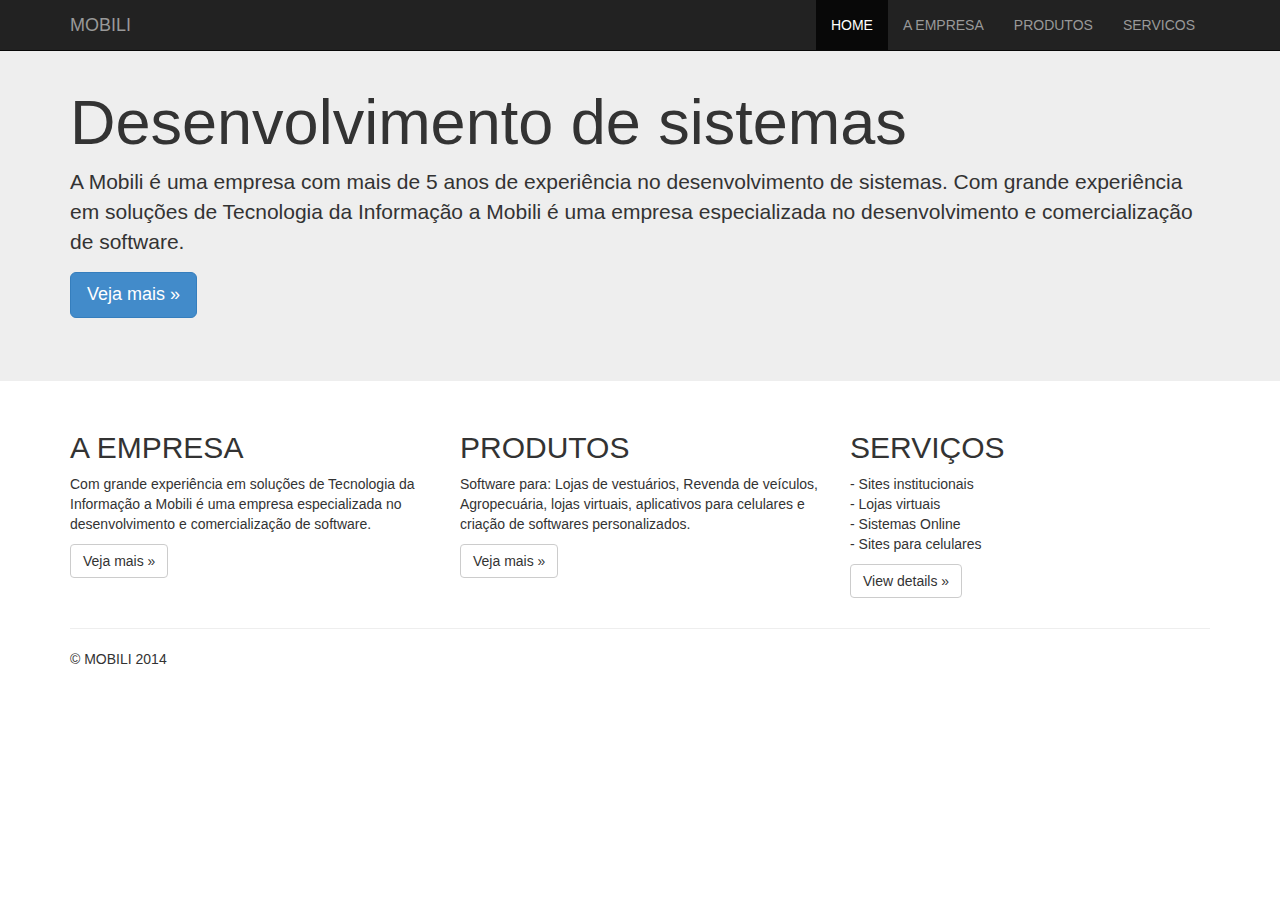
<file: Domine Web - 20 Cursos/Projeto Web/index.html>
<!DOCTYPE html><!-- doctype do HTML5 -->
<html>
	<head>
		<title>bootstrap aula</title>
		
		<!-- Importante para habilitar os recursos de Responsividade em conjunto com o CSS -->
		<meta name="viewport" content="width=device-width, initial-scale=1.0" />
		<meta http-equiv="Content-Type" content="text/html; charset=UTF-8" />
		
		<script src="http://code.jquery.com/jquery-1.10.2.min.js"></script>
        <script src="js/bootstrap.js"></script>
  		        
  		<link rel="stylesheet" href="css/bootstrap.css">
      
	</head>
	
<body>
		
    <!-- Início da barra de navegação -->
	<div class="navbar navbar-inverse navbar-fixed-top">
		<div class="container">
            
            <!-- botao utilizado para abrir menu em dispositivos resolucao menor -->
          	<button type="button" class="navbar-toggle" data-toggle="collapse" data-target=".navbar-collapse">
            	<span class="icon-bar"></span>
            	<span class="icon-bar"></span>
            	<span class="icon-bar"></span>
          	</button>
            
            <!-- logo do site -->
            <a class="navbar-brand" href="#">MOBILI</a>
			
			<!-- inicio menu -->
            <div class="navbar-collapse collapse navbar-right">
              <ul class="nav navbar-nav">
                <li class="active"><a href="#">HOME</a></li>
                <li><a href="#about">A EMPRESA</a></li>
                <li><a href="#contact">PRODUTOS</a></li>
                <li><a href="#contact">SERVICOS</a></li>
              </ul>
            </div>
            <!-- fim menu -->
            
		</div>
	</div>
	<!-- Fim da barra de navegação -->
	
   <!-- Cria area principal de marketing de um site -->
    <div class="jumbotron">
      <div class="container">
      	<br />
        <h1>Desenvolvimento de sistemas</h1>
        <p>
        	A Mobili é uma empresa com mais de 5 anos de experiência no desenvolvimento de sistemas.
        	Com grande experiência em soluções de Tecnologia da Informação a Mobili é uma empresa especializada 
        	no desenvolvimento e comercialização de software.
        </p>
        <p><a class="btn btn-primary btn-lg" role="button">Veja mais &raquo;</a></p>
      </div>
    </div>

    <div class="container"><!-- container -->
      <!-- Criação de colunas -->
      <div class="row">
      	
        <div class="col-md-4">
          <h2>A EMPRESA</h2>
          <p>
          	Com grande experiência em soluções de Tecnologia da Informação a Mobili é uma empresa especializada no 
          	desenvolvimento e comercialização de software.
          </p>
          <p><a class="btn btn-default" href="#">Veja mais &raquo;</a></p>
        </div>
        
        <div class="col-md-4">
          <h2>PRODUTOS</h2>
          <p>
          	Software para: Lojas de vestuários, Revenda de veículos, Agropecuária, lojas virtuais, aplicativos para celulares e 
          	criação de softwares personalizados.
          </p>
          <p><a class="btn btn-default" href="#">Veja mais &raquo;</a></p>
        </div>
        
        <div class="col-md-4">
          <h2>SERVIÇOS</h2>
          <p>
          	   - Sites institucionais
			   <br />- Lojas virtuais
			   <br />- Sistemas Online
			   <br />- Sites para celulares
          </p>
          <p><a class="btn btn-default" href="#">View details &raquo;</a></p>
        </div>
        
      </div>

      <hr>

      <footer>
        <p>&copy; MOBILI 2014</p>
      </footer>
    </div> <!-- /container -->

	</body>
	
</html>
</file>
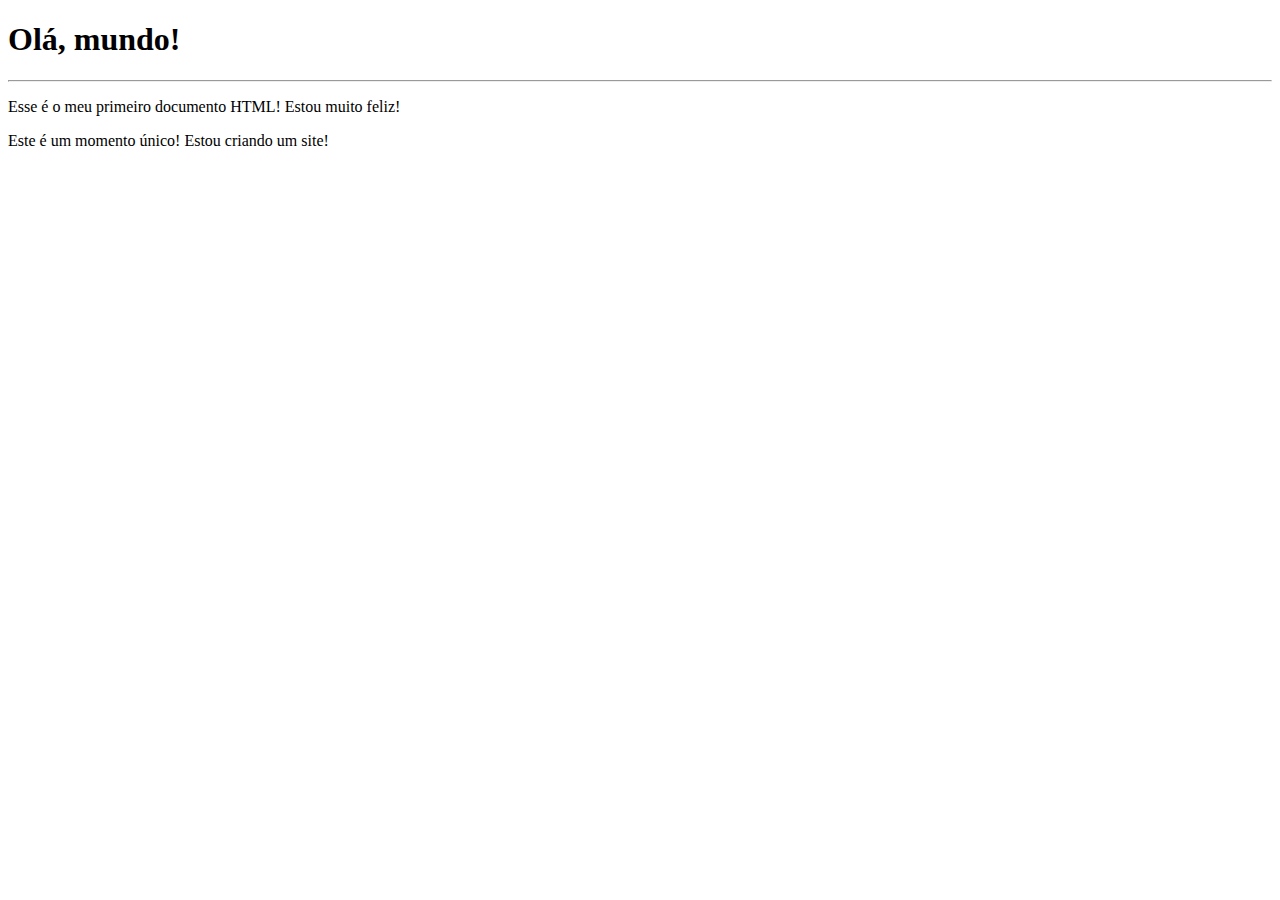
<file: Curso HTML5 e CSS3 módulo 1 de 5/Estudos/HTML-CSS/Exercícios/Ex001 - meu primeiro html/index.html>
<!DOCTYPE html>
<html lang="pt-br">
<head>
    <meta charset="UTF-8">
    <meta name="viewport" content="width=device-width, initial-scale=1.0">
    <title>Meu primeiro exercício</title>
</head>
<body>
    <h1>Olá, mundo!</h1>
    <hr>
    <p>Esse é o meu primeiro documento HTML! Estou muito feliz!</p>
    <p>Este é um momento único! Estou criando um site!</p>
</body>
</html>
</file>
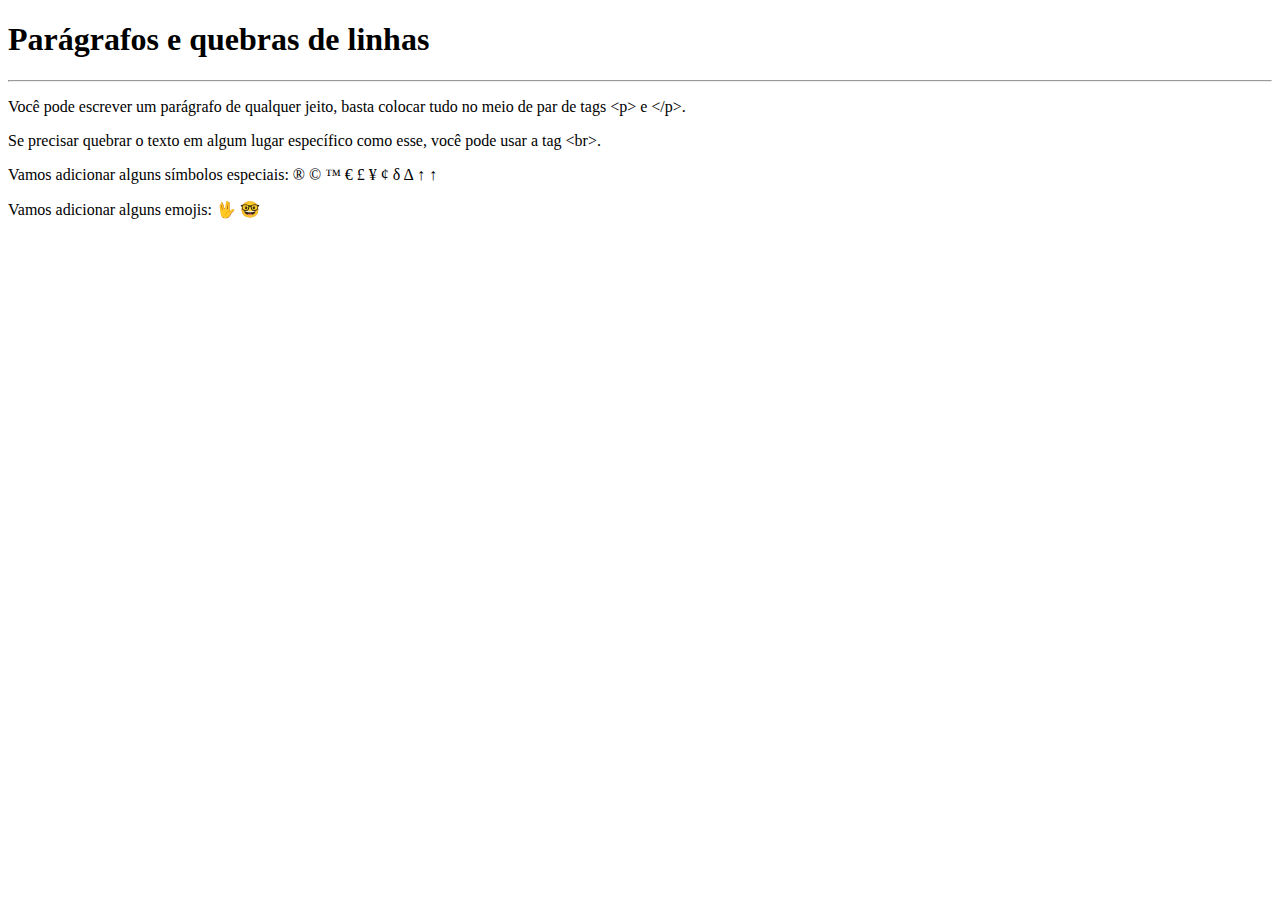
<file: Curso HTML5 e CSS3 módulo 1 de 5/Estudos/HTML-CSS/Exercícios/Ex002 - parágrafos e quebras/index.html>
<!DOCTYPE html>
<html lang="pt-br">
<head>
    <meta charset="UTF-8">
    <meta http-equiv="X-UA-Compatible" content="IE=edge">
    <meta name="viewport" content="width=device-width, initial-scale=1.0">
    <title>Parágrafos</title>
</head>
<body>
    <h1>Parágrafos e quebras de linhas</h1>
    <hr>
    <p>Você pode escrever um parágrafo de qualquer jeito, basta colocar tudo no meio de par de tags &lt;p&gt; e &lt;/p&gt;.</p>
    <p>Se precisar quebrar o texto em algum lugar específico como esse, você pode usar a tag &lt;br&gt;.</p>
    <p>Vamos adicionar alguns símbolos especiais:
        &reg;
        &copy;
        &trade;
        &euro;
        &pound;
        &yen;
        &cent;
        &delta;
        &Delta;
        &uparrow;
        &uarr;
    </p>
    <p>Vamos adicionar alguns emojis:
        &#x1F596;
        &#x1F913;
    </p>
</body>
</html>
</file>
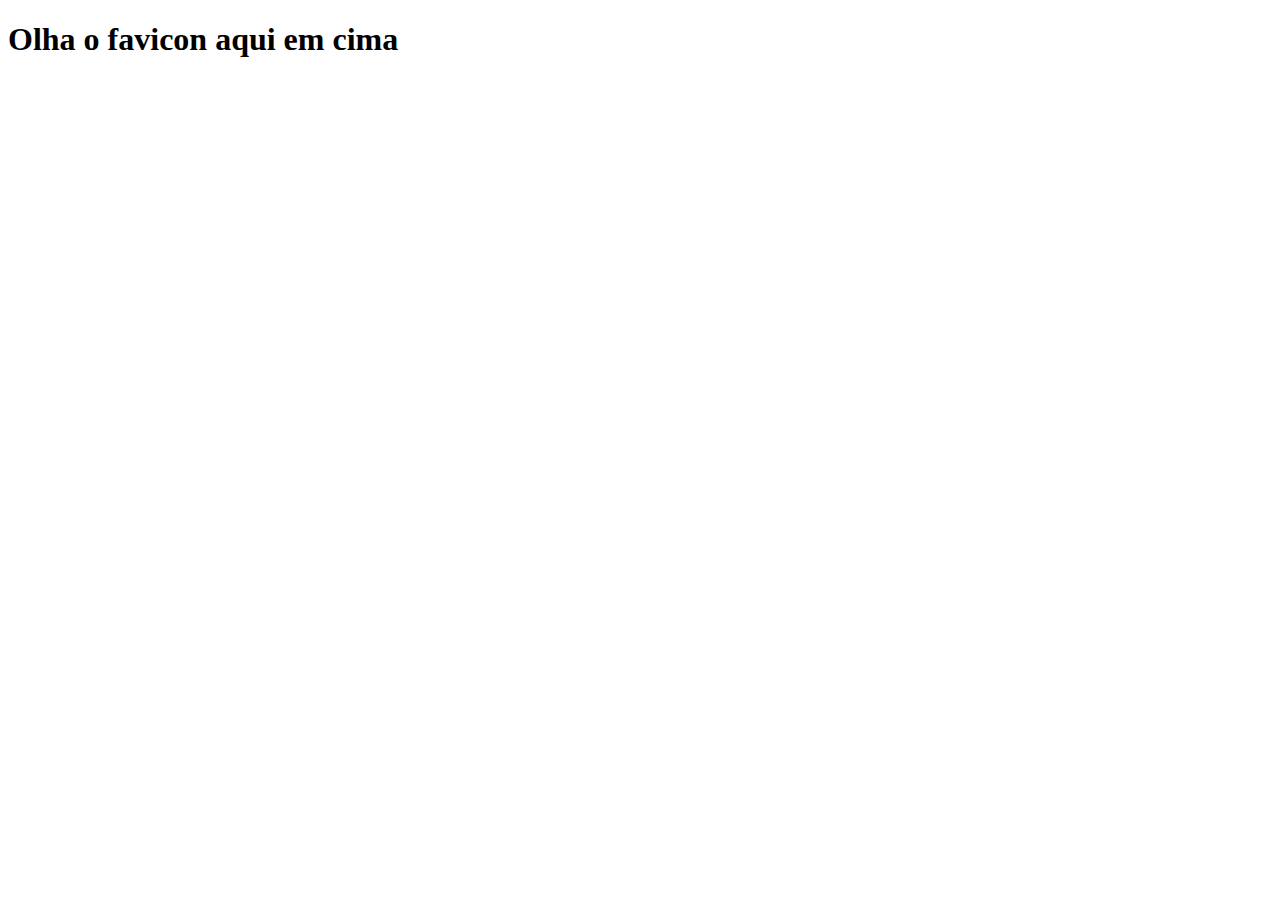
<file: Curso HTML5 e CSS3 módulo 1 de 5/Estudos/HTML-CSS/Exercícios/Ex004 - como mudar o favicon de um site/index.html>
<!DOCTYPE html>
<html lang="pt-br">
<head>
    <meta charset="UTF-8">
    <meta http-equiv="X-UA-Compatible" content="IE=edge">
    <meta name="viewport" content="width=device-width, initial-scale=1.0">
    <link rel="shortcut icon" href="cursoemvideo.ico" type="image/x-icon">
    <title>Teste de Favicon</title>
</head>
<body>
    <h1>Olha o favicon aqui em cima</h1>
</body>
</html>
</file>
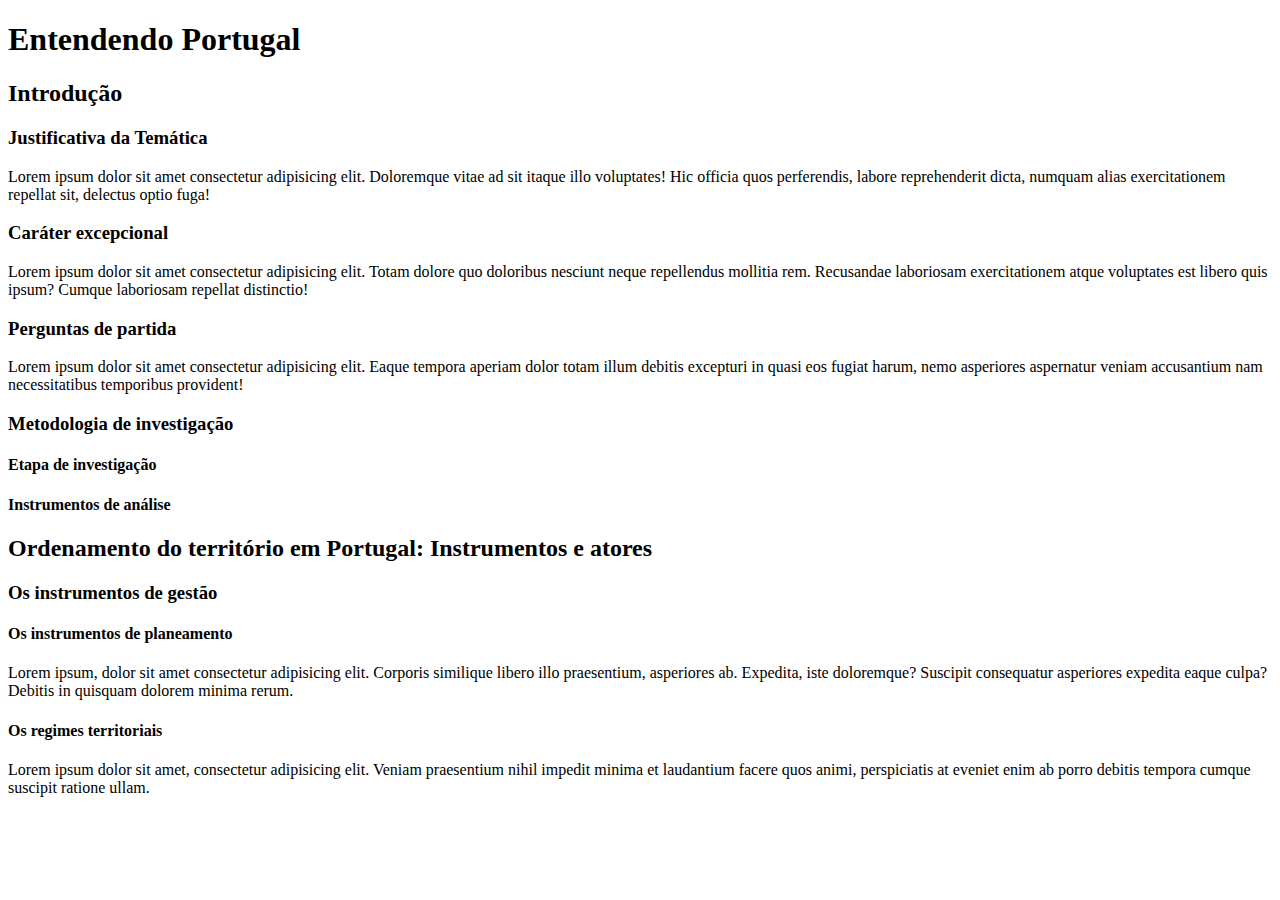
<file: Curso HTML5 e CSS3 módulo 1 de 5/Estudos/HTML-CSS/Exercícios/Ex006 - hierarquia de títulos/index.html>
<!DOCTYPE html>
<html lang="pt-br">
<head>
    <meta charset="UTF-8">
    <meta http-equiv="X-UA-Compatible" content="IE=edge">
    <meta name="viewport" content="width=device-width, initial-scale=1.0">
    <link rel="shortcut icon" href="favicon.ico" type="image/x-icon">
    <title>Hierarquia de títulos</title>
</head>
<body>
    <h1>Entendendo Portugal</h1>
    <h2>Introdução</h2>
    <h3>Justificativa da Temática</h3>
    <p>Lorem ipsum dolor sit amet consectetur adipisicing elit. Doloremque vitae ad sit itaque illo voluptates! Hic officia quos perferendis, labore reprehenderit dicta, numquam alias exercitationem repellat sit, delectus optio fuga!
    </p>
    <h3>Caráter excepcional</h3>
    <p>Lorem ipsum dolor sit amet consectetur adipisicing elit. Totam dolore quo doloribus nesciunt neque repellendus mollitia rem. Recusandae laboriosam exercitationem atque voluptates est libero quis ipsum? Cumque laboriosam repellat distinctio!</p>
    <h3>Perguntas de partida</h3>
    <p>Lorem ipsum dolor sit amet consectetur adipisicing elit. Eaque tempora aperiam dolor totam illum debitis excepturi in quasi eos fugiat harum, nemo asperiores aspernatur veniam accusantium nam necessitatibus temporibus provident!</p>
    <h3>Metodologia de investigação</h3>
    <h4>Etapa de investigação</h4>
    <h4>Instrumentos de análise</h4>
    <h2>Ordenamento do território em Portugal: Instrumentos e atores</h2>
    <h3>Os instrumentos de gestão</h3>
    <h4>Os instrumentos de planeamento</h4>
    <p>Lorem ipsum, dolor sit amet consectetur adipisicing elit. Corporis similique libero illo praesentium, asperiores ab. Expedita, iste doloremque? Suscipit consequatur asperiores expedita eaque culpa? Debitis in quisquam dolorem minima rerum.</p>
    <h4>Os regimes territoriais</h4>
    <p>Lorem ipsum dolor sit amet, consectetur adipisicing elit. Veniam praesentium nihil impedit minima et laudantium facere quos animi, perspiciatis at eveniet enim ab porro debitis tempora cumque suscipit ratione ullam.</p>
</body>
</html>
</file>
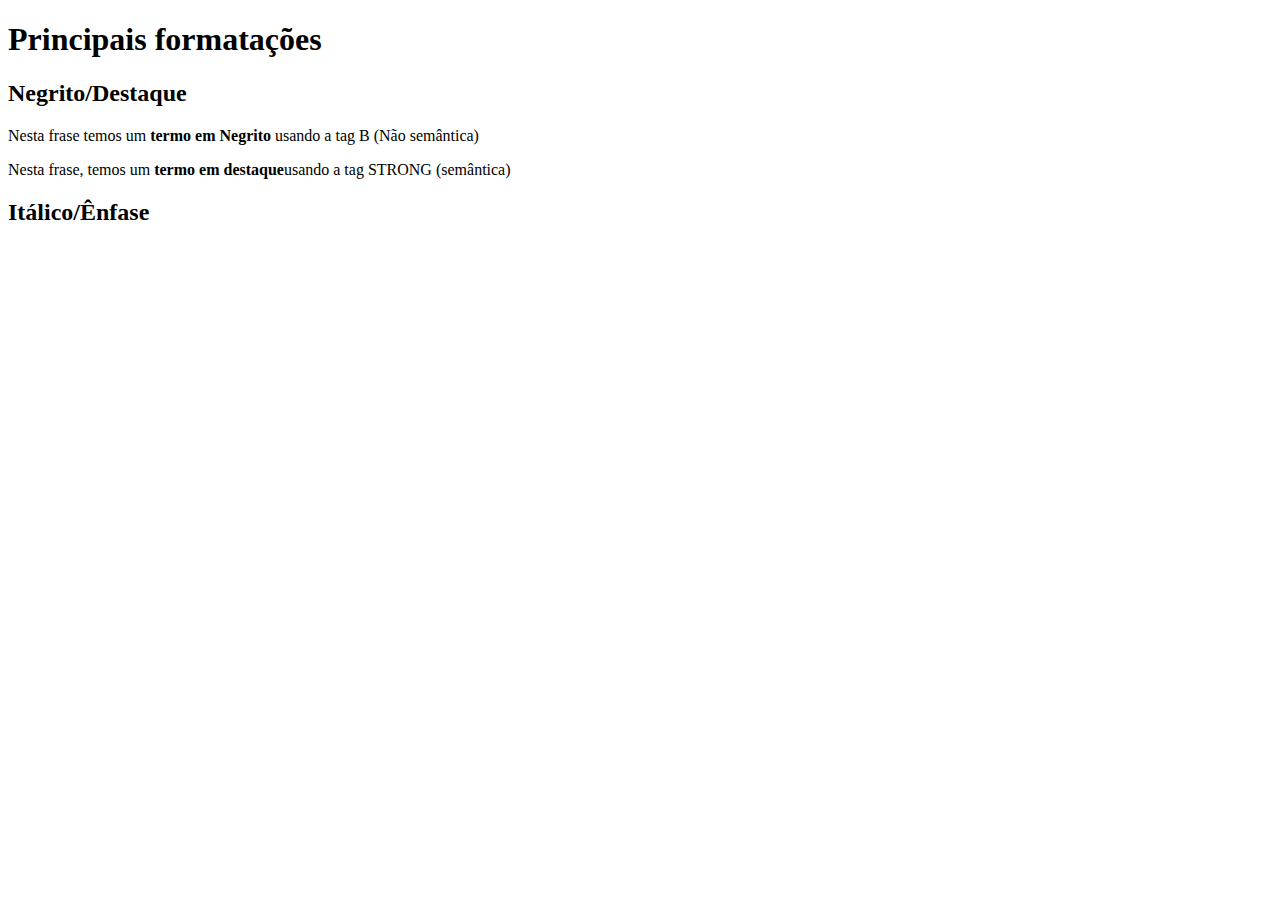
<file: Curso HTML5 e CSS3 módulo 1 de 5/Estudos/HTML-CSS/Exercícios/Ex008 - Negrito e Itálico/index.html>
<!DOCTYPE html>
<html lang="enpt-br">
<head>
    <meta charset="UTF-8">
    <meta http-equiv="X-UA-Compatible" content="IE=edge">
    <meta name="viewport" content="width=device-width, initial-scale=1.0">
    <title>Hierarquia de Títulos</title>
</head>
<body>
    <h1>Principais formatações</h1>
    <h2>Negrito/Destaque</h2>
    <p>Nesta frase temos um <b>termo em Negrito</b> usando a tag B (Não semântica)</p>
    <p>Nesta frase, temos um <strong>termo em destaque</strong>usando a tag  STRONG (semântica)</p>
    <h2>Itálico/Ênfase</h2>
</body>
</html>
</file>
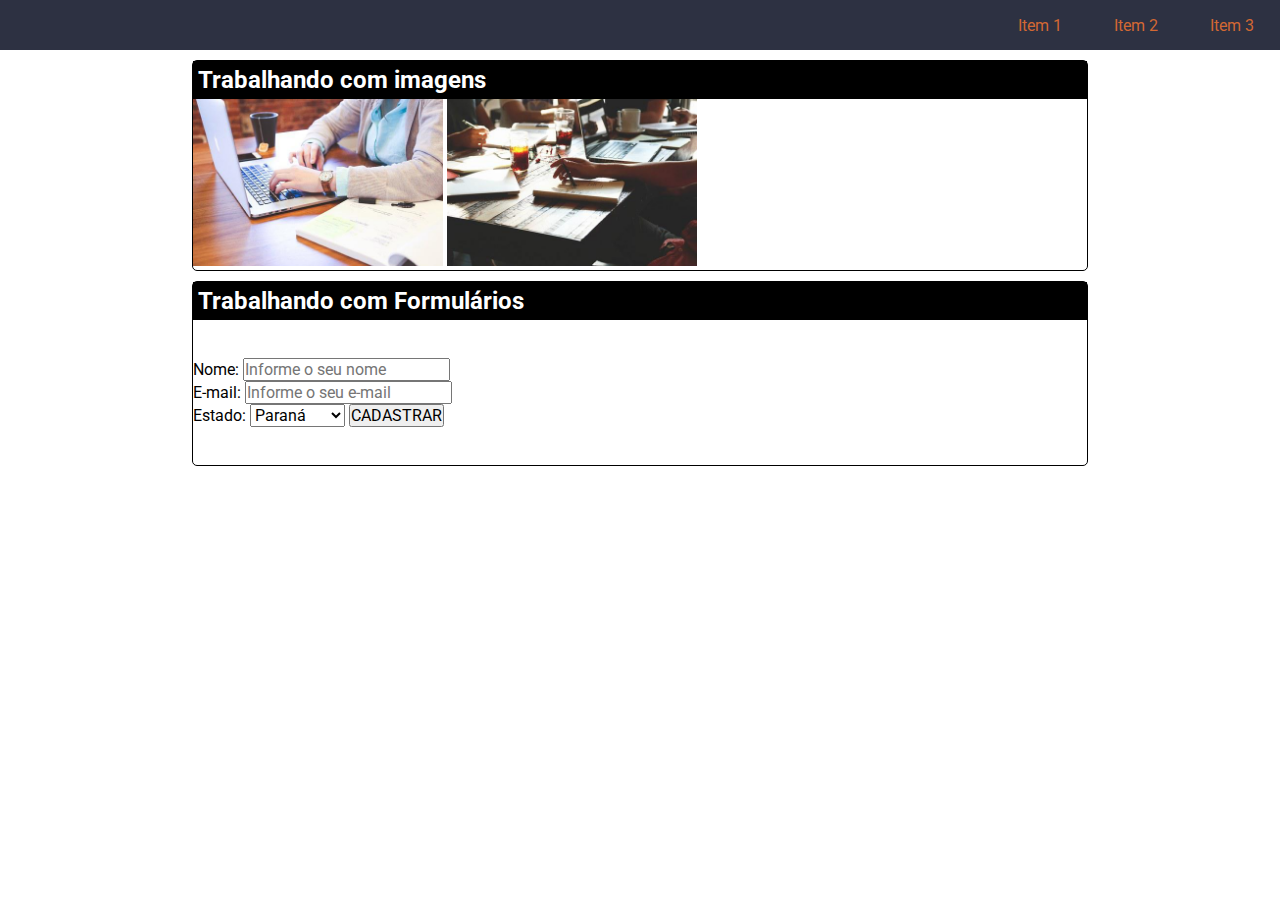
<file: Back End I/Aula01/Aula_01.html>
<!DOCTYPE html>
<html lang="pt-br">
<head>
	<meta charset="utf-8">
	<title>Olá Mundo!!!</title>
	<link rel="stylesheet" type="text/css" href="estilo.css">
</head>
<body>
	<!--
		<h1>Olá Mundo!!!</h1>
	<p>Seja bem vindo.</p>
	-->
	<header>
		<nav>
			<ul>
				<li><a href="#">Item 1</a></li>
				<li><a href="#">Item 2</a></li>
				<li><a href="#">Item 3</a></li>
			</ul>
		</nav>
	</header>
	<main>
		<section>
		
			<h1>Trabalhando com imagens</h1>
			<img src="img1.jpg" width="250px" title = "Título" alt = "Texto Alternativo">
			<img src="img2.jpg" width="250px" title = "Título" alt = "Texto Alternativo">
		
		</section>
		<section>
			<h1>Trabalhando com Formulários</h1>
			<br>
			<br>
			<form action="pagina1.php" method="get">
				Nome: <input type="text" name="nome" placeholder="Informe o seu nome">
				<br>E-mail: <input type="email" name="e-mail" placeholder="Informe o seu e-mail" required>
				<br>
				Estado:
				<select name="estado">
					<option value="PR">Paraná</option>
					<option value="SP">São Paulo</option>
				</select>
				<input type="submit" value="CADASTRAR">
			</form>
			<br>
			<br>
		</section>
	</main>
	<footer>

	</footer>
</body>
</html>
</file>
<file: Back End I/Aula01/estilo.css>
@import url('https://fonts.googleapis.com/css2?family=Roboto:wght@400;500;700;900&display=swap');
*{
    margin: 0px;
    padding: 0px;
    box-sizing: border-box;
    text-decoration: none;
    font-size: 1em;
    font-family: 'Roboto', sans-serif;
}
nav{
    width: 100%;
    background-color: #2d3142;
    display: flex;
    justify-content: flex-end;/*coloca do lado direito*/				
}
ul{
    list-style-type: none;
    display: flex;
    align-items: stretch;/*colocando um do lado do outro*/
}
li{
    list-style: none;
        display: flex;
        align-items: center;/*centralizado em realação a altra do topo*/
        height: 50px;
}
a{
    padding: 0 26px;
    display: flex;
    align-items: center;
    height: 100%;
    color: #d36833;
}
a:hover{
    background-color: #d36833;
    color: #fff;
}
section{
    border: 1px solid black;
    border-radius: 5px;
    -moz-border-radius: 5px;
    -webkit-border-radius: 5px;
    margin: 0 auto;
    margin-top: 10px;
    width: 70%;			
}
h1{
    background-color: black;
    color: white;
    padding: 5px;
    font-size: 1.5em;
}
</file>
